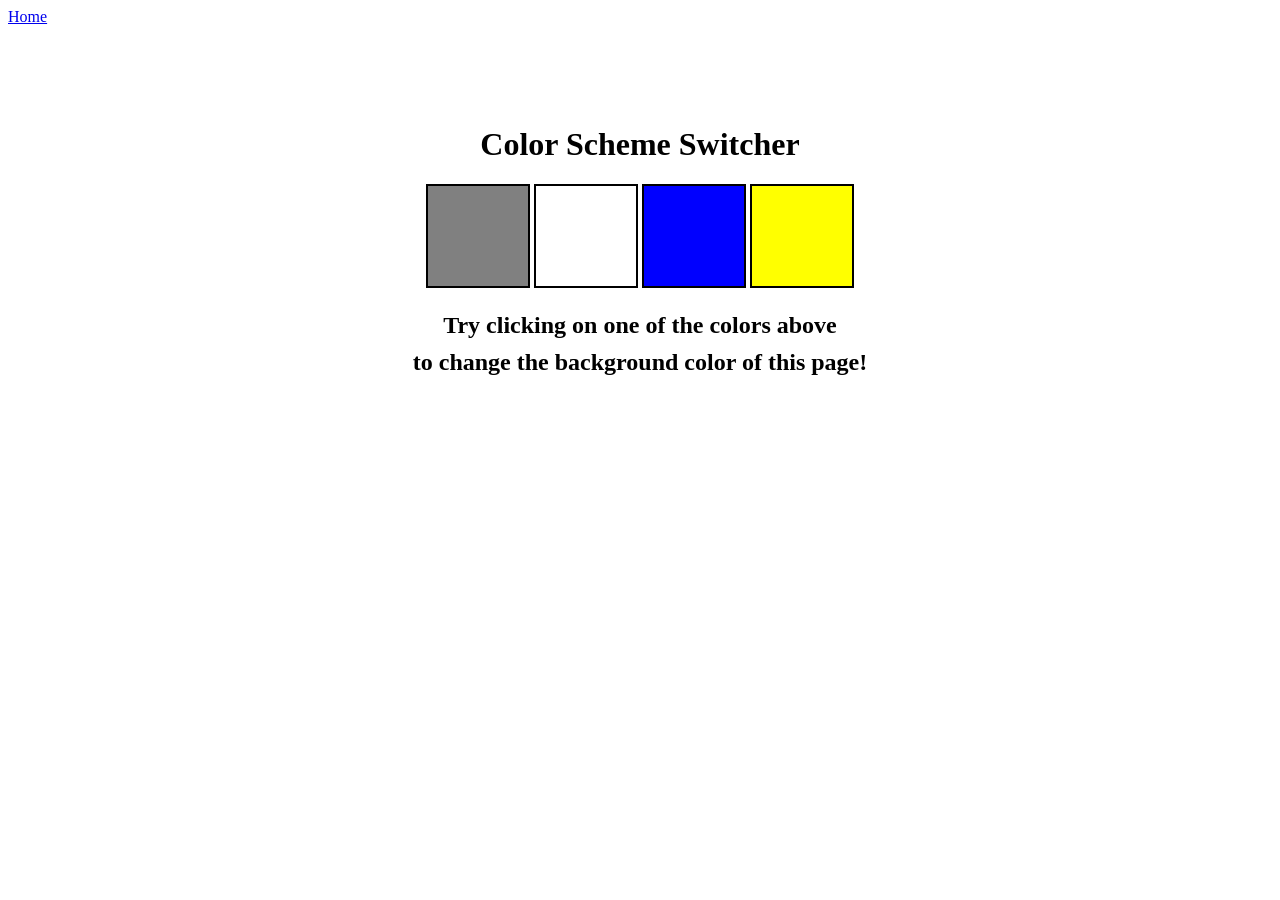
<file: 07_Color_Changer/index.html>
<!DOCTYPE html>
<html lang="en">
  <head>
    <meta charset="UTF-8" />
    <meta http-equiv="X-UA-Compatible" content="IE=edge" />
    <meta name="viewport" content="width=device-width, initial-scale=1.0" />

    <link rel="stylesheet" href="style.css" />

    <title>JavaScript Background Color Switcher</title>
  </head>

  <body>
    <nav>
      <a href="/">Home</a>
    </nav>

    <div class="canvas">
      <h1>Color Scheme Switcher</h1>

      <span class="button" id="grey"></span>
      <span class="button" id="white"></span>
      <span class="button" id="blue"></span>
      <span class="button" id="yellow"></span>

      <h2>
        Try clicking on one of the colors above
        <span>to change the background color of this page!</span>
      </h2>
    </div>

    <script src="script.js"></script>
  </body>
</html>
</file>
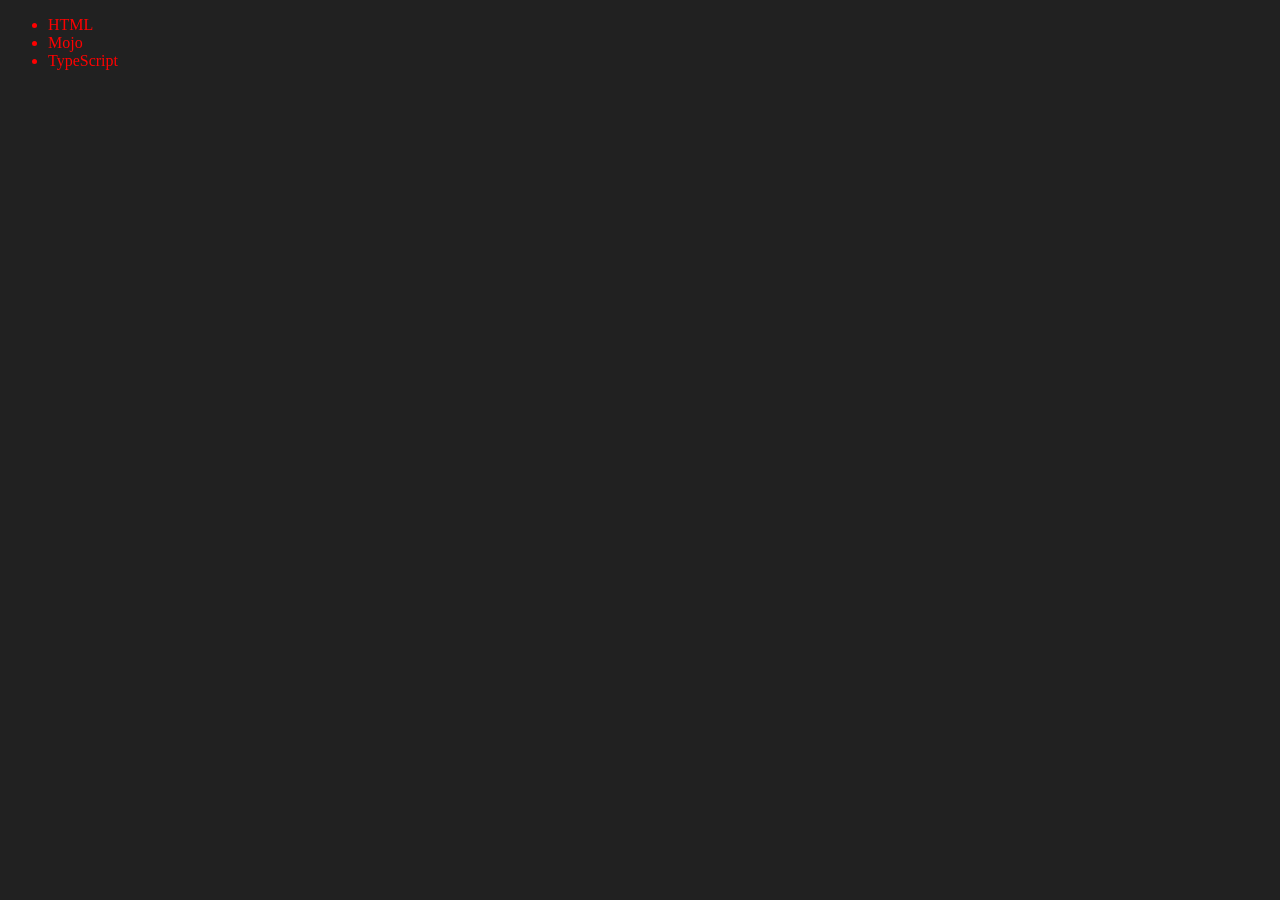
<file: 06_dom/four.html>
<!DOCTYPE html>
<html lang="en">
<head>
    <meta charset="UTF-8">
    <meta name="viewport" content="width=device-width, initial-scale=1.0">
    <title>Adp | DOM</title>
</head>
<body style="background-color:#212121; color:red">
    <ul class="language">
        <li>JavaScript</li>
    </ul>
</body>
<script>
    function addLanguage(langName)
    {
        const li=document.createElement('li')
        li.innerHTML=`${langName}`
        document.querySelector('.language').appendChild(li)
    }
    addLanguage('Python')
    addLanguage('TypeScript')


    function addOptiLanguage(langName){
        const li=document.createElement('li');
        li.appendChild(document.createTextNode(langName))
        document.querySelector('.language').appendChild(li)
    }
    addOptiLanguage('swift')


    //Edit 

    const secondLang=document.querySelector("li:nth-child(2)")
    //secondLang.innerHTML="Mojo"
    const newli=document.createElement('li')
    newli.textContent="Mojo"
    secondLang.replaceWith(newli)

    //edit - 2
    const firstLang=document.querySelector("li:first-child")
    firstLang.outerHTML='<li>HTML</li>'

    //remove
    const lastLang=document.querySelector('li:last-child')
    lastLang.remove()
</script>
</html>
</file>
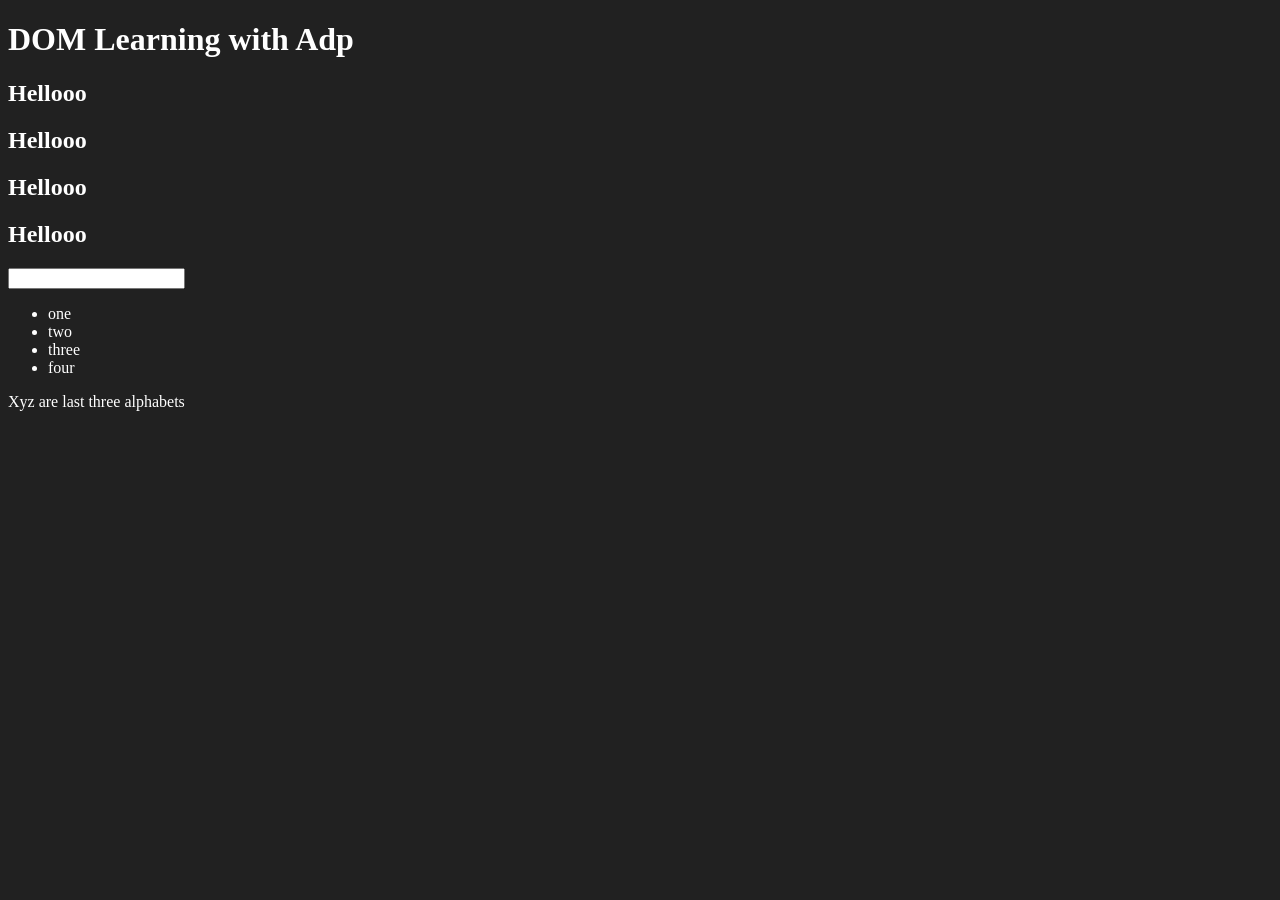
<file: 06_dom/one.html>
<!DOCTYPE html>
<html lang="en">
<head>
    <meta charset="UTF-8">
    
    <title>DOM Learning</title>
    <style>
        .bg-black{
            background-color: #212121;
            color: #fff
        }
    </style>
</head>
<body class="bg-black" >
    <div >
        <h1 id="title" class="heading">DOM Learning with Adp<span style="display:none">test text</span></h1>
        <h2>Hellooo</h2>
        <h2>Hellooo</h2>
        <h2>Hellooo</h2>
        <h2>Hellooo</h2>
        <input type="password" name="" id="">
        <ul>
            <li class="list-item">one</li>
            <li class="list-item">two</li>
            <li class="list-item">three</li>
            <li class="list-item">four</li>
        </ul>
        <p>Xyz are last three alphabets</p>
    </div>
</body>
</html>
</file>
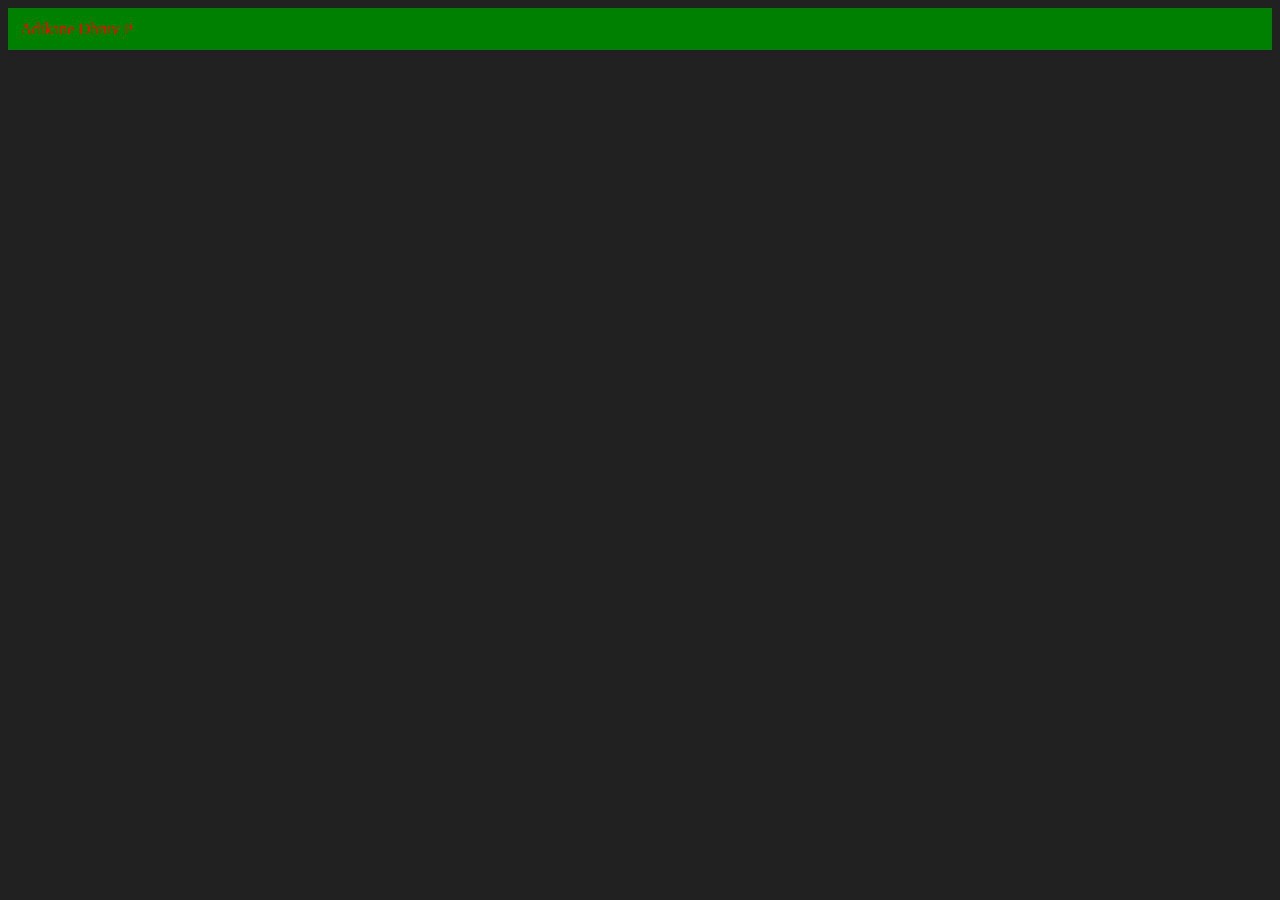
<file: 06_dom/three.html>
<!DOCTYPE html>
<html lang="en">
<head>
    <meta charset="UTF-8">
    <meta name="viewport" content="width=device-width, initial-scale=1.0">
    <title>ADP</title>
</head>
<body style="background-color:#212121; color:red">
    
</body>
<script>
    const div=document.createElement('div')
    console.log(div)
    div.className="main"
    div.id=Math.round(Math.random()*10+1)
    div.setAttribute("title","generated title")
    div.style.backgroundColor="green"
    div.style.padding="12px"
    //div.innerText="ADPPP"
    const addText=document.createTextNode("Adikane Dhruv P")
    div.appendChild(addText)
    document.body.appendChild(div)
</script>
</html>
</file>
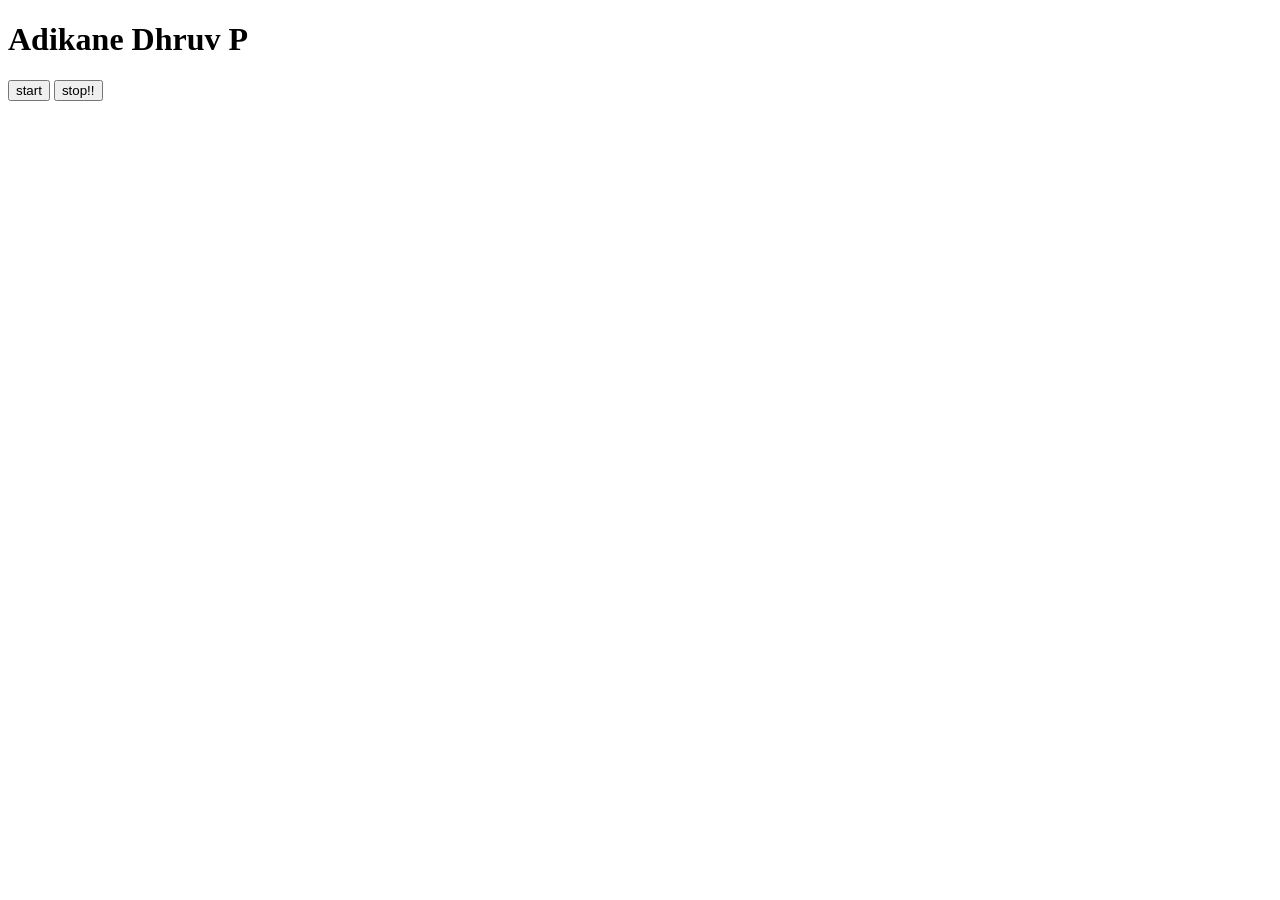
<file: 12_Async/two.html>
<!DOCTYPE html>
<html lang="en">
<head>
    <meta charset="UTF-8">
    <meta name="viewport" content="width=<device-width>, initial-scale=1.0">
    <title>Document</title>
</head>
<body>
    <h1>Adikane Dhruv P</h1>
    <button id="start">start</button>
    <button id="stop">stop!!</button>
</body>

<script>

    // const sayDate=function(str){
    //     console.log(str,"Adp",Date.now());
    // }

    // setInterval(sayDate,2000,"Hello")


    // const sayDate=function(str){
    //     console.log(str,"Adp",Date.now());
    // }

    // const intervalId=setInterval(sayDate,2000,"Hello")

    // clearInterval(intervalId)

     const sayDate=function(str)
    {
            console.log(str,"Adp",Date.now());
    }
    let intervalID;
    document.querySelector("#start").addEventListener('click',function()
    {
        if(!intervalID){
            intervalID=setInterval(sayDate,2000,"Hello")
        }
        
    })

    document.querySelector("#stop").addEventListener('click',function(){
        clearInterval(intervalID)
        intervalID=null;
    })






</script>
</html>
</file>
<file: 07_Color_Changer/style.css>
html {
  margin: 0;
}

span {
  display: block;
}

.canvas {
  margin: 100px auto 100px;
  width: 80%;
  text-align: center;
}

.button {
  width: 100px;
  height: 100px;
  border: solid black 2px;
  display: inline-block;
  cursor: pointer;
}

#grey {
  background: grey;
}

#white {
  background: white;
}

#blue {
  background: blue;
}

#yellow {
  background: yellow;
}

h1 {
  margin-top: 50px;
}

h2 {
  margin-top: 20px;
}

h2 span {
  display: block;
  margin-top: 10px;
}
</file>
